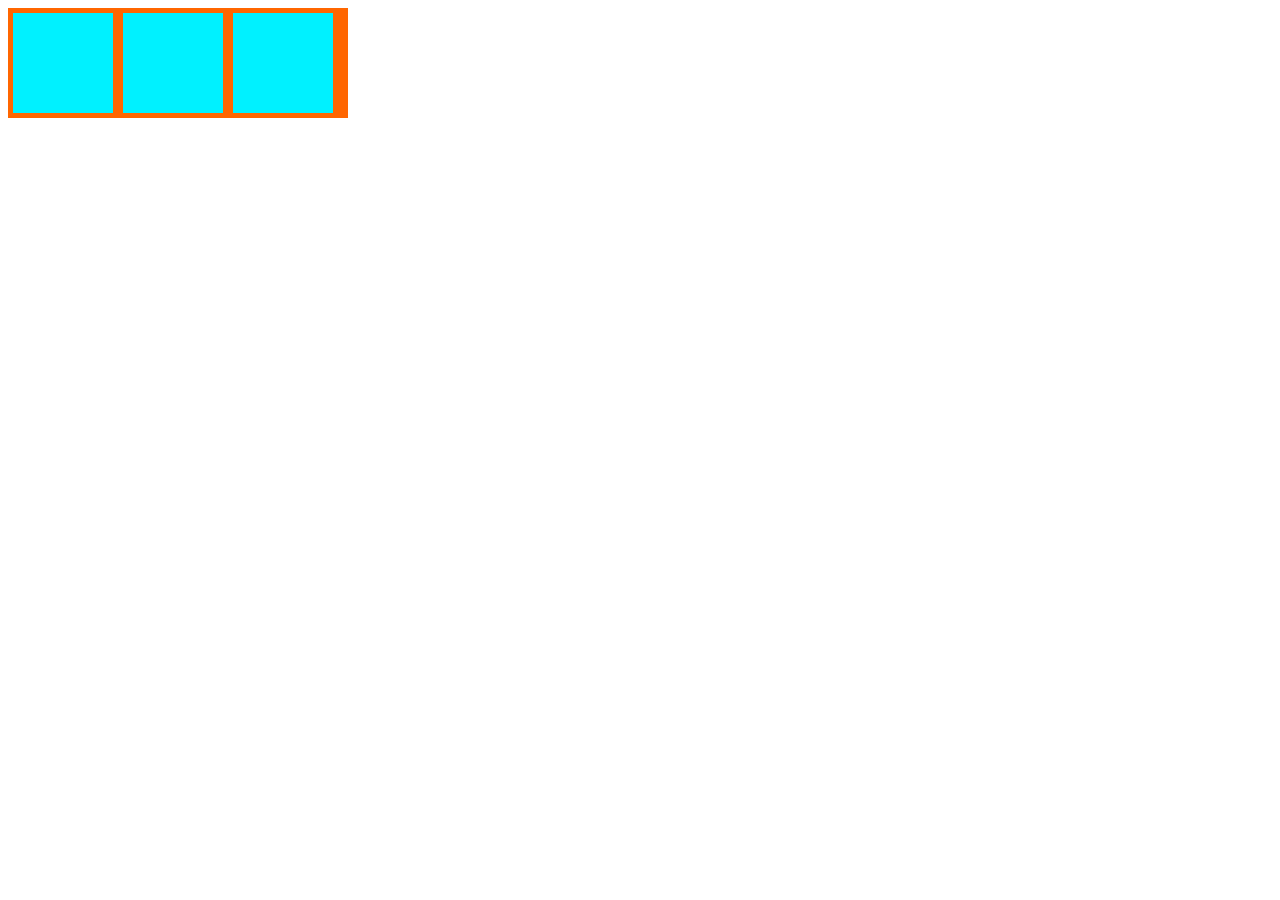
<file: zadanie2/index.html>
<!DOCTYPE html>
<html>
 <head>
  <meta charset="utf-8">
  <title>Profesor</title>
  <link href="css/style.css" rel="stylesheet" media="screen">
   </head>
 <body>
<div class="parent">
  <div class="rows"></div>
  <div class="rows"></div>
  <div class="rows" ></div>
  <div style="clear:both"></div>
</div>
 </body>
</html>
</file>
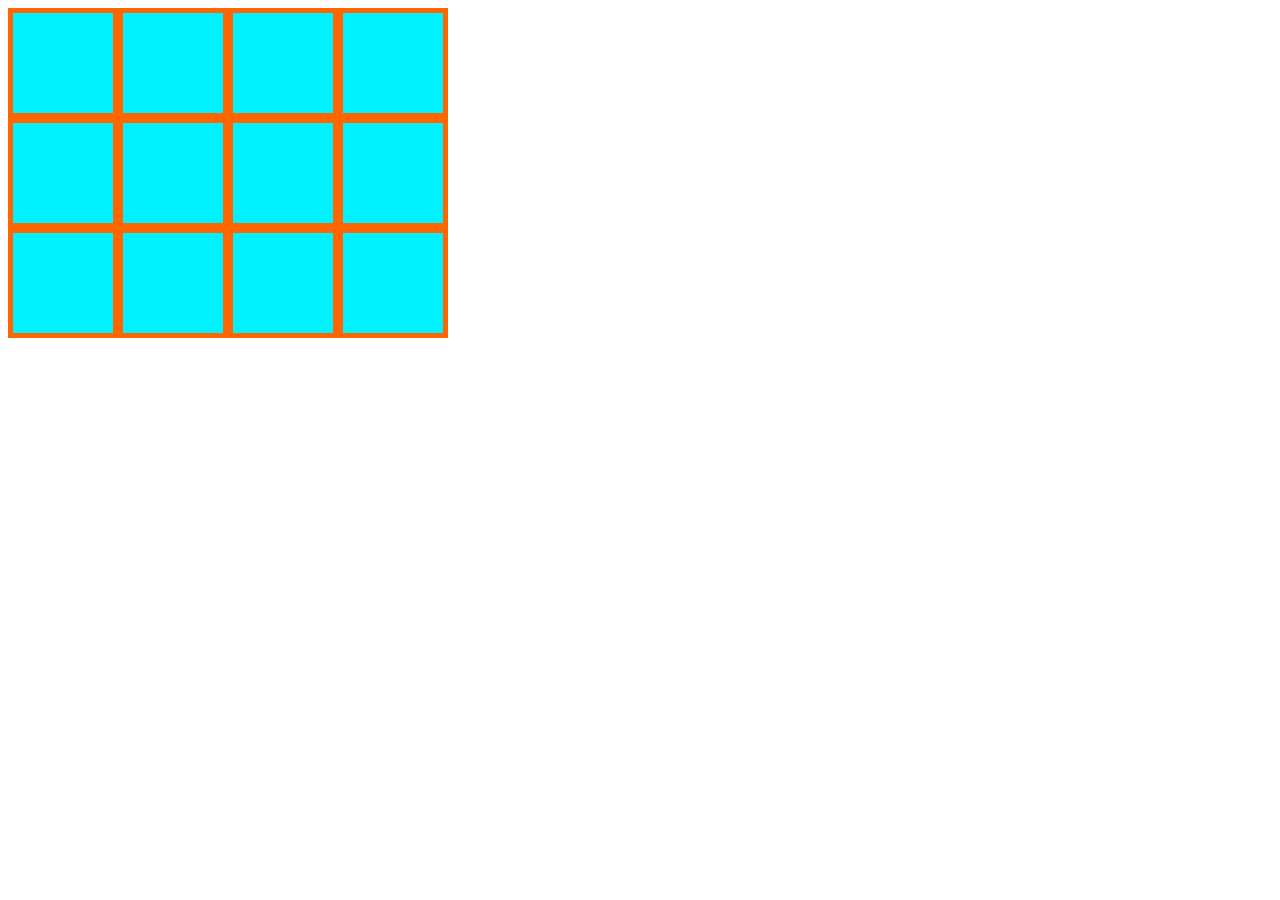
<file: zadanie3/index.html>
<!DOCTYPE html>
<html>
 <head>
  <meta charset="utf-8">
  <title>Profesor</title>
  <link href="css/style.css" rel="stylesheet" media="screen">
   </head>
 <body>
<div class="parent">
  <div class="rows"></div>
  <div class="rows"></div>
  <div class="rows"></div>
  <div class="rows"></div>
  <div class="rows"></div>
  <div class="rows"></div>
  <div class="rows"></div>
  <div class="rows"></div>
  <div class="rows"></div>
  <div class="rows"></div>
  <div class="rows"></div>
  <div class="rows"></div>
  <div style="clear:both"></div>
</div>
 </body>
</html>
</file>
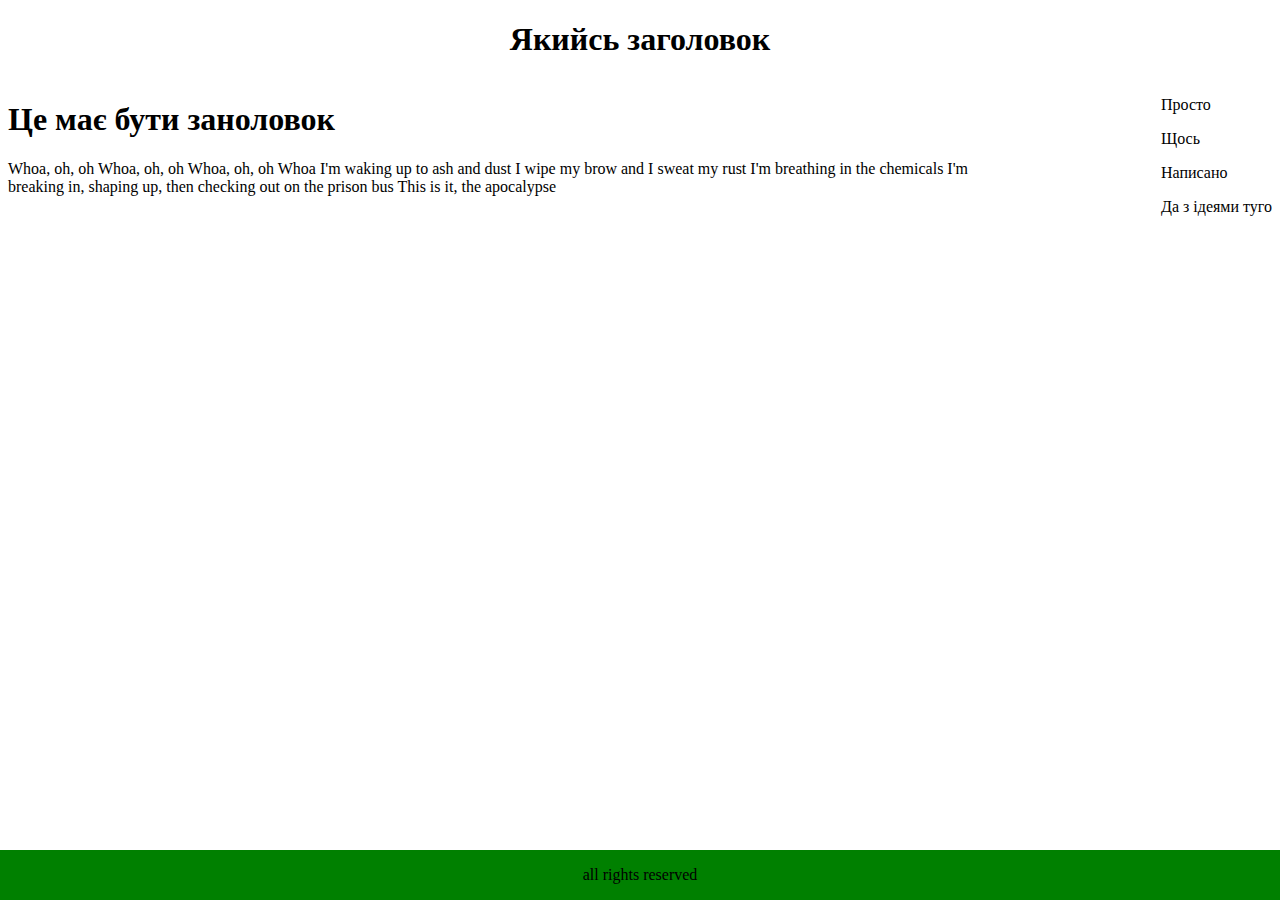
<file: zadanie4/index.html>
<!DOCTYPE html>
<html>
 <head>
  <meta charset="utf-8">
  <title>Profesor</title>
  <link href="css/style.css" rel="stylesheet" media="screen">
  </head>
 <body>
<header>
   <h1>Якийсь заголовок</h1>
</header>
<div>
	<main>
		<h1>Це має бути заноловок</h1>
		<p>Whoa, oh, oh
Whoa, oh, oh
Whoa, oh, oh
Whoa
I'm waking up to ash and dust
I wipe my brow and I sweat my rust
I'm breathing in the chemicals
I'm breaking in, shaping up, then checking out on the prison bus
This is it, the apocalypse</p>
	</main>

	<div class="sidenav">
		<p>Просто</p>
		<p>Щось</p>
		<p>Написано</p>
		<p>Да з ідеями туго</p>
	</div>
</div>
<footer>
  <p>all rights reserved</p>
</footer>
 </body>
</html>
</file>
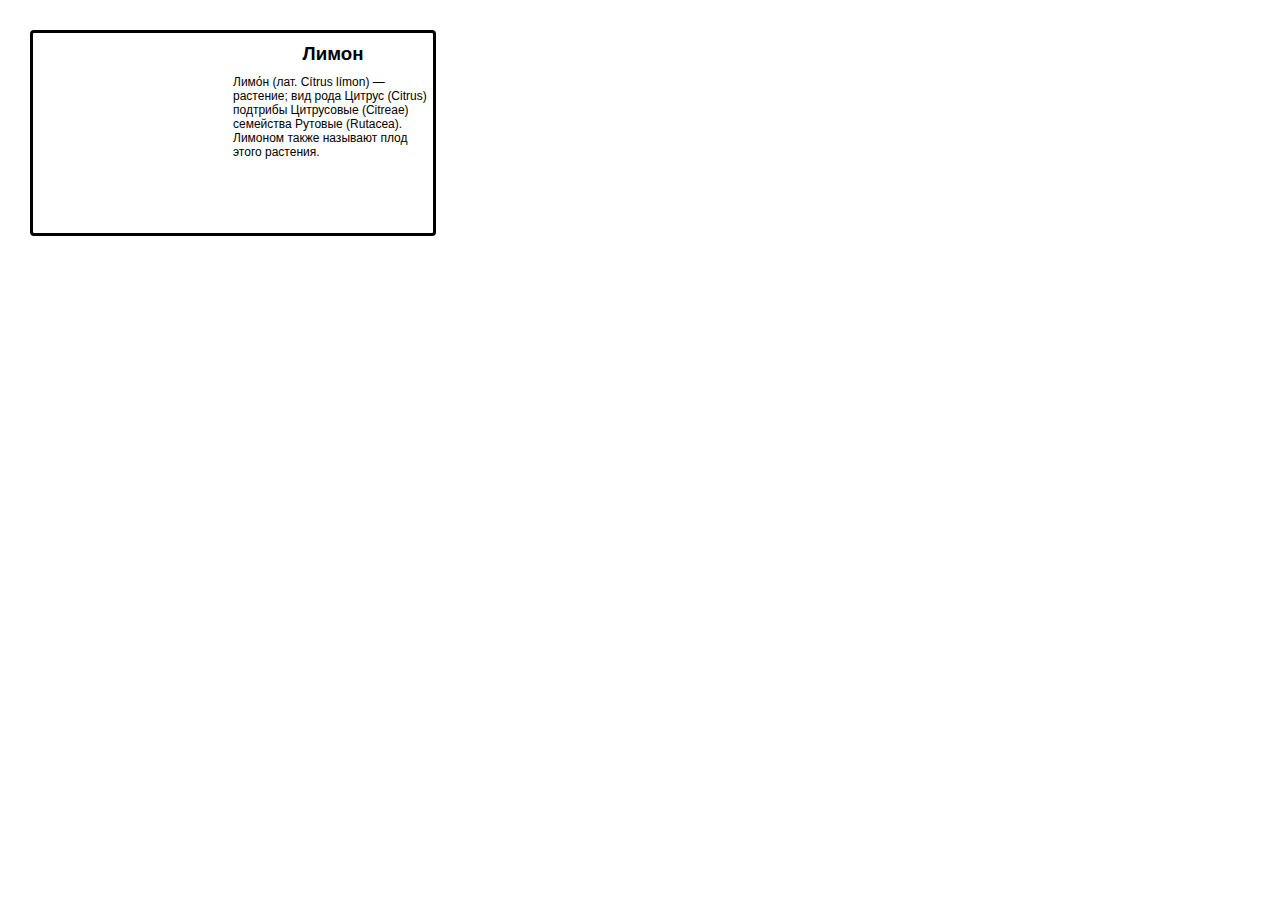
<file: zadanie6/index.html>
<!DOCTYPE html>
<html lang="en">
<head>
    <meta charset="UTF-8">
    <title>Title</title>
    <link rel="stylesheet" href="style.css">
</head>
<body>
    <div class="myblock">
        <div class="lemon"></div>
        <div class="about-lemon">
            <h3>Лимон</h3>
            <p>Лимо́н (лат. Cítrus límon) — растение; вид рода Цитрус (Citrus) подтрибы Цитрусовые (Citreae) семейства Рутовые (Rutacea). Лимоном также называют плод этого растения.</p>
        </div>
    </div>
</body>
</html>
</file>
<file: zadanie2/css/style.css>
.parent {
  width: 340px;
  min-height: 20px;
  background: #FF6600;
}

.rows {
  width: 100px;
  height: 100px;
  background: #00F1FF;
  margin: 5px;
  float:left;
}
</file>
<file: zadanie3/css/style.css>
.parent {
  width: 440px;
  min-height: 20px;
  background: #FF6600;
  max-width: 440px;
}

.rows {
  width: 100px;
  height: 100px;
  background: #00F1FF;
  margin: 5px;
  float:left;
}
</file>
<file: zadanie4/css/style.css>
main{
	float:left;
	width: 80%;
}

.sidenav {
	float:right;
}

footer {
   position: fixed;
   left: 0;
   bottom: 0;
   width: 100%;
   text-align: center;
   background-color: green;
}

header{
	text-align: center;

}
</file>
<file: zadanie6/style.css>
* {
    margin: 0;
    padding: 0;
    font-family: Arial, sans-serif; 
}
.myblock {
    width: 400px;
    height: 200px;
    border: 3px solid black;
    border-radius: 4px;
    margin: 30px;
}
	
.lemon {
    width: 180px;
    height: 180px;
    margin: 10px;
    background: url( https://cdn4.iconfinder.com/data/icons/Limon_iContainer/512/Grapefruit.png ) ;
    background-size: contain;
    background-position: 50%;
    border-radius: 5px;
    float: left;
}
.about-lemon h3 {
    text-align: center;
    padding: 10px 0px;
}
.about-lemon p {
    font-size: 12px;
    line-height: 150%
    margin 20px 0px;
}
</file>
